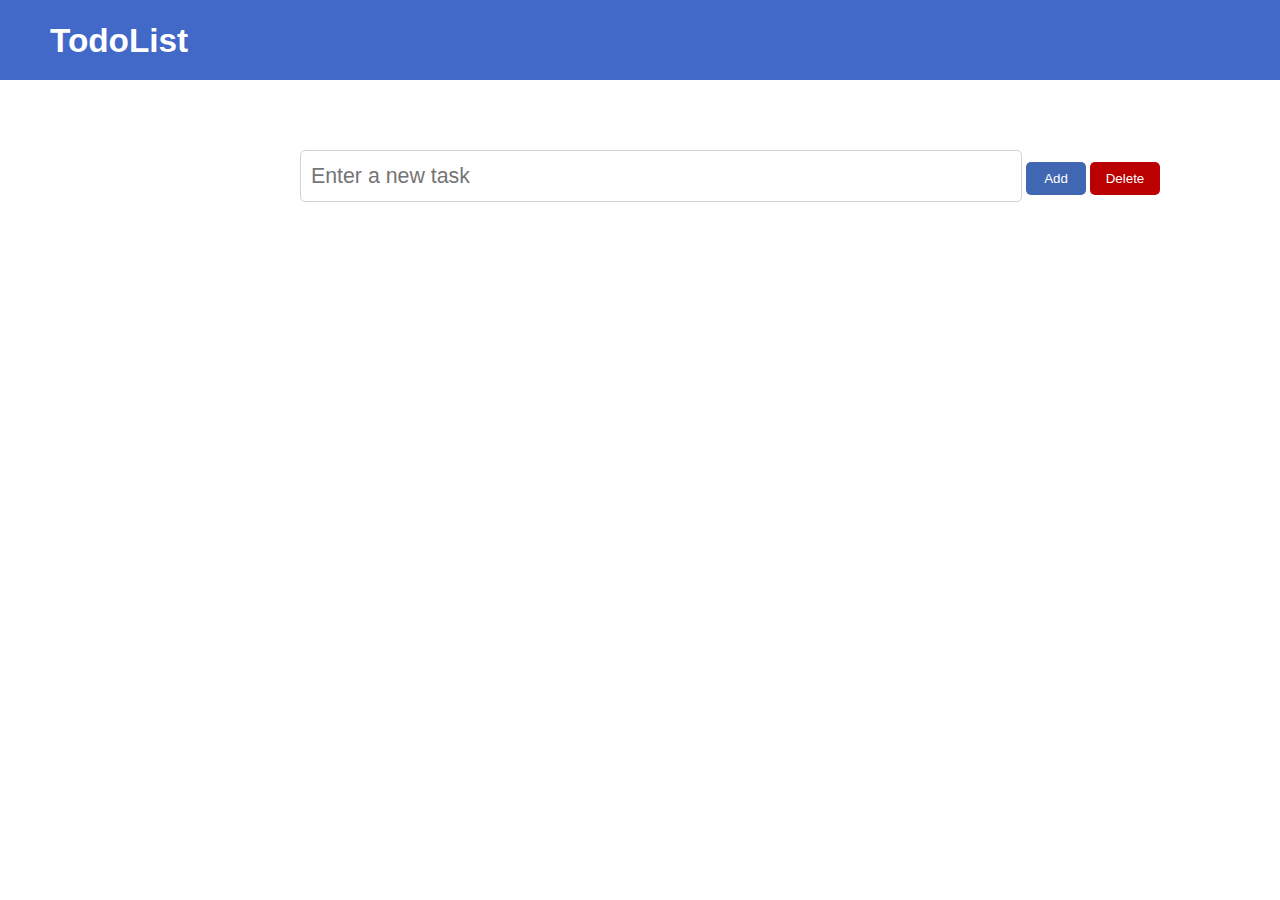
<file: index.html>
<!DOCTYPE html>
<html lang="en">
<head>
    <meta charset="UTF-8">
    <meta name="viewport" content="width=device-width, initial-scale=1.0">
    <meta http-equiv="X-UA-Compatible" content="ie=edge">
    <title>ToDoList</title>
    <link rel="stylesheet" href="style.css">
    <script defer src="script.js"></script>
</head>
<body>
    <div class = "body">
        <header class = "head">
                <h1>TodoList</h1>
        </header>
        
        <div class = "input">
            <input type="text" placeholder="Enter a new task" id = "newTask" align = "center" class = "newTask">
            <button class = "btnAdd" id ="btnAdd">Add</button>
            <button class = "btnDel" id="btnDel">Delete</button>
            <div class = "listDiv">
                <ul class = "taskList" id = "taskList">

                </ul>
            </div>
        </div>
        
    </div>
</body>
</html>
</file>
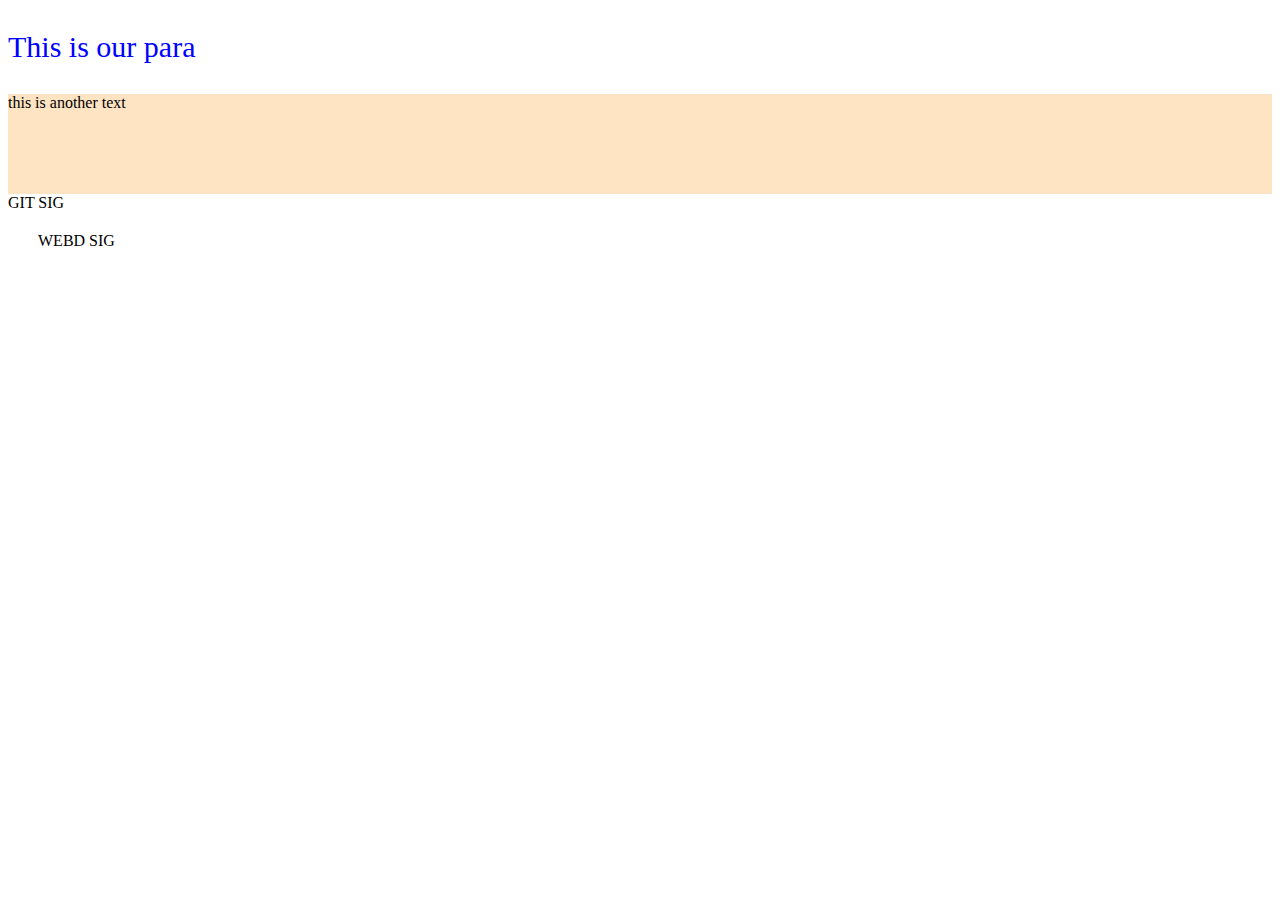
<file: css_basics/index.html>
<!DOCTYPE html>
<html lang="en">
<head>
    <meta charset="UTF-8">
    <meta name="viewport" content="width=device-width, initial-scale=1.0">
    <meta http-equiv="X-UA-Compatible" content="ie=edge">
    <link href="style.css" rel = "stylesheet">
    <title>Css Basics</title>
</head>
<body>
    <div>
        <p class="para1">
            This is our para
        </p>
    </div>
    <div class="div2">
        this is another text
    </div>
    <div class="div12">
        GIT SIG
    </div>
    <div class="div23">
        WEBD SIG
    </div>
</body>
</html>
</file>
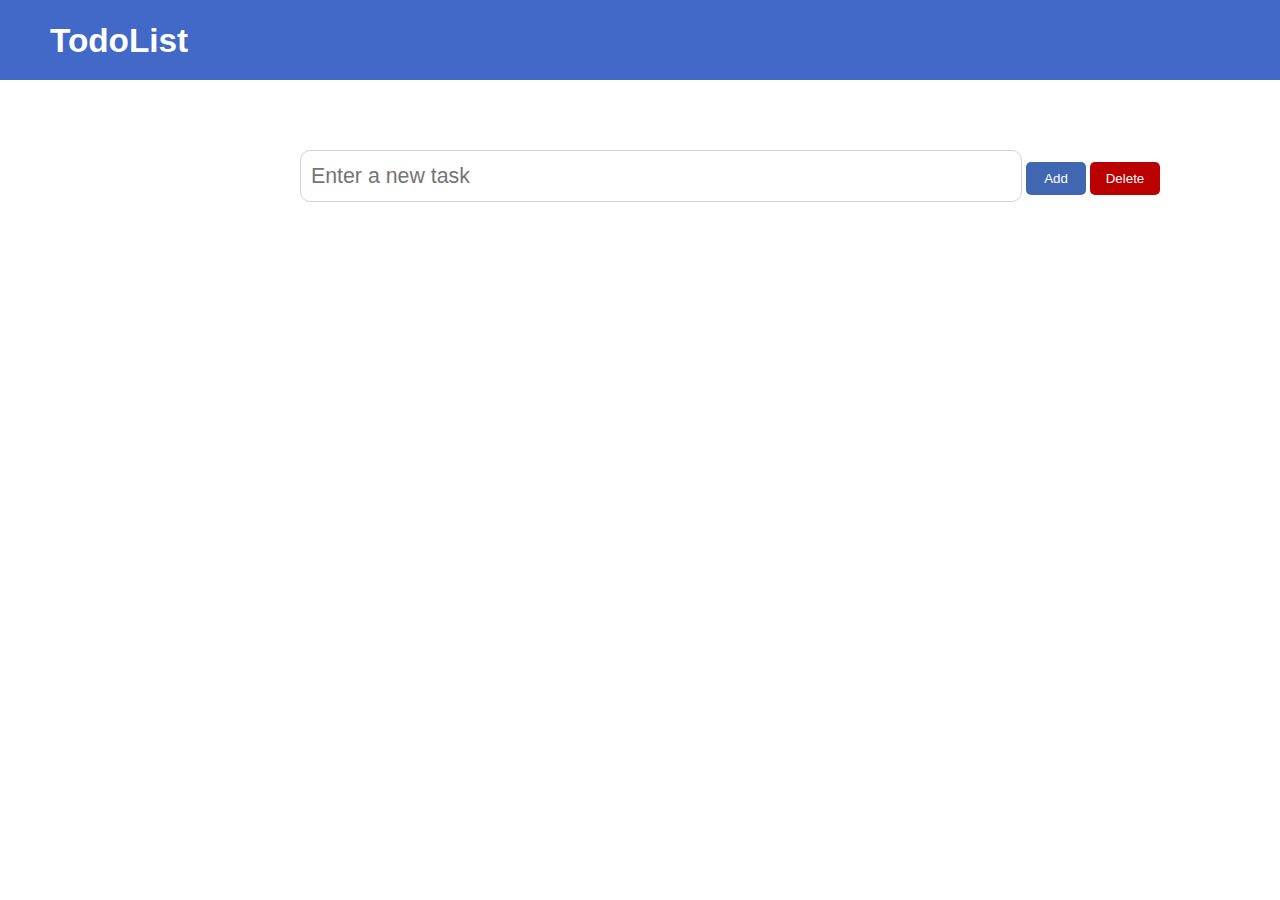
<file: todos/index.html>
<!DOCTYPE html>
<html lang="en">
<head>
    <meta charset="UTF-8">
    <meta name="viewport" content="width=device-width, initial-scale=1.0">
    <meta http-equiv="X-UA-Compatible" content="ie=edge">
    <title>ToDoList</title>
    <link rel="stylesheet" href="style.css"> 
    <script defer src="script.js"></script>
</head>
<body>
   
   <div class = "body">
        <header class = "head">
                <h1>TodoList</h1>
        </header>
        
        <div class = "input">
            <input type="text" placeholder="Enter a new task" id = "newTask" align = "center" class = "newTask">
            <button class = "btnAdd" id ="btnAdd">Add</button>
            <button class = "btnDel" id="btnDel">Delete</button>
            <div class = "listDiv">
                <ul class = "taskList" id = "taskList">
                </ul>
            </div>
        </div>
        
    </div>
</body>
</html>
</file>
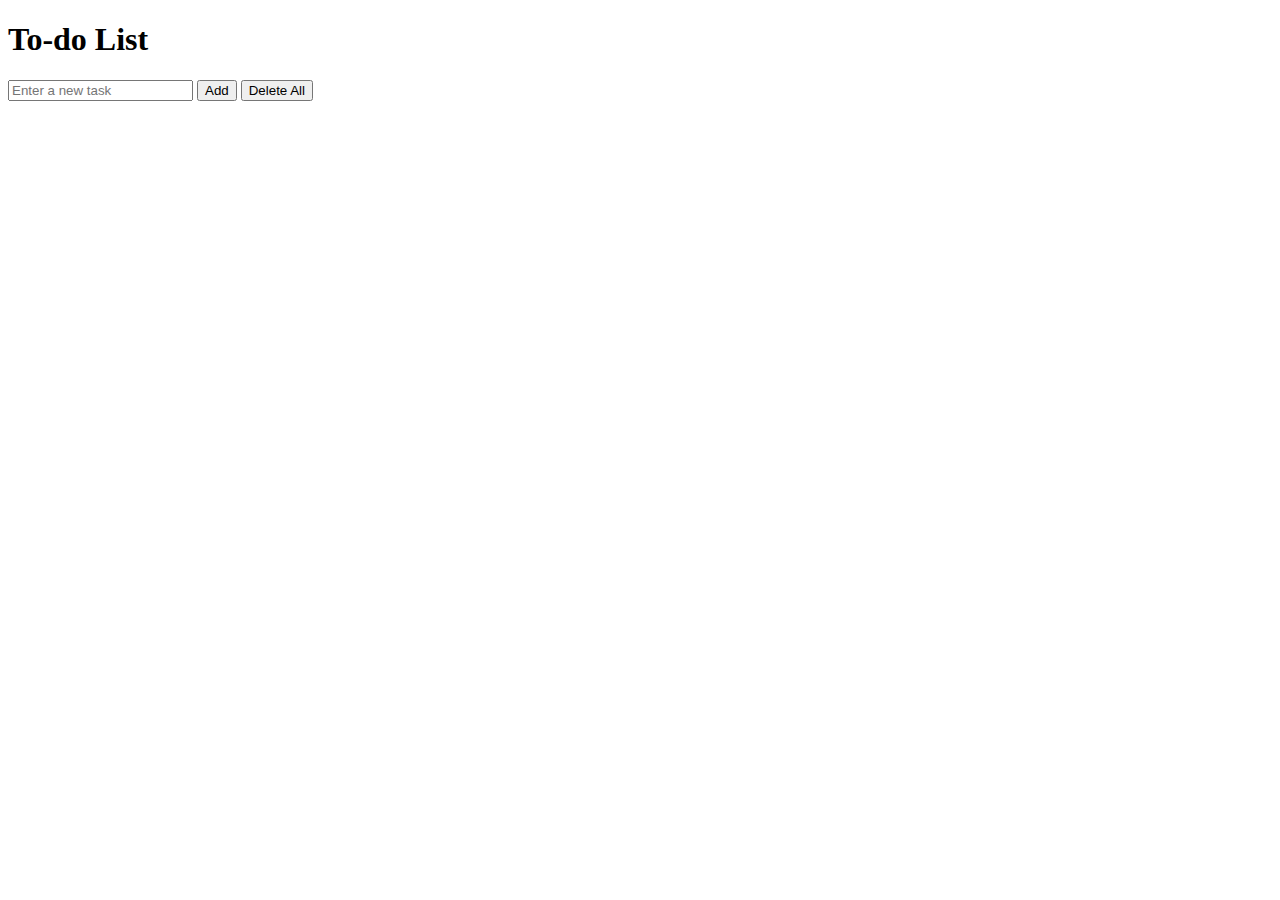
<file: workshop2/index.html>
<!DOCTYPE html>
<html lang="en">
<head>
    <meta charset="UTF-8">
    <meta name="viewport" content="width=device-width, initial-scale=1.0">
    <meta http-equiv="X-UA-Compatible" content="ie=edge">
    <title>Document</title>
</head>
<body>
    <div class="body">
        <header class="head">
            <h1>To-do List</h1>
        </header>
        <div class="form">
            <input type="text" placeholder="Enter a new task">
            <button class="btnAdd" id="btnAdd">Add</button>
            <button class="btnDel" id="btnDel">Delete All</button>
            <div class="ListDiv">
                <ul class="tasklist" id="taskList">
                </ul>
            </div>
        </div>
    </div>
</body>
</html>
</file>
<file: style.css>
h1{
    position: absolute;
    font-family: Arial;
    font-size: 25pt;
    color : white;
    left : 50px;
}
.input{
    position : absolute;
    left : 300px;
    top : 150px;
}
.newTask{
    width : 700px;
    height : 30px;
    border-radius: 5px;
    border : 1px solid lightgray;
    padding : 10px;
    font-size: 16pt;
    font-family: Arial;
}
.btnAdd{
    height : 33px;
    width : 60px;
    background-color: #4267B2;
    border: none;
    text-decoration: none;
    color : white;
    border-radius: 5px;
}
.btnDel{
    height : 33px;
    width : 70px;
    background-color: #BA0000;
    border: none;
    text-decoration: none;
    color : white;
    border-radius: 5px;
}
.listDiv{
    position : absolute;
    transform: translateX(-25px);
    margin : 10px;
    width : 100%;

}
li{
    border : 1px solid lightgrey;
    list-style-type: none;
    padding : 10px;
    font-size: 16pt;
    font-family: arial;
    color : #323232;
    margin : 0px;
}
.head{
    position : absolute;
    background-color: #4269C8;
    margin : 0px;
    padding: 0px;
    height: 80px;
    width : 100%

}
body{
    margin : 0px;
}
</file>
<file: css_basics/style.css>
.para1{
    font-size : 30px;
    font-family: cursive;
    color : red;
    color: blue;
}
.div2{
    background-color: bisque;
    height : 100px;
}
.div12{


}
.div23{

    position : relative;
    top : 20px;
    left : 30px;

}
</file>
<file: todos/style.css>
.head {
    position : absolute;
    background-color: #4269C8;
    margin : 0px;
    padding: 0px;
    height: 80px;
    width : 100%
}
body{
    margin : 0px;
}
h1{
    position: absolute;
    font-family: Arial;
    font-size: 25pt;
    color : white;
    left : 50px;
}
.input{
    position : absolute;
    left : 300px;
    top : 150px;
}
.newTask{
    width : 700px;
    height : 30px;
    border-radius: 10px;
    border : 1px solid lightgray;
    padding : 10px;
    font-size: 16pt;
    font-family: Arial;
}
.btnAdd{
    height : 33px;
    width : 60px;
    background-color: #4267B2;
    border: none;
    text-decoration: none;
    color : white;
    border-radius: 5px;
}
.btnDel{
    height : 33px;
    width : 70px;
    background-color: #BA0000;
    border: none;
    text-decoration: none;
    color : white;
    border-radius: 5px;
}
li{
    border : 1px solid lightgrey;
    list-style-type: none;
    padding : 10px;
    font-size: 16pt;
    font-family: arial;
    color : #323232;
    margin : 0px;
}
</file>
